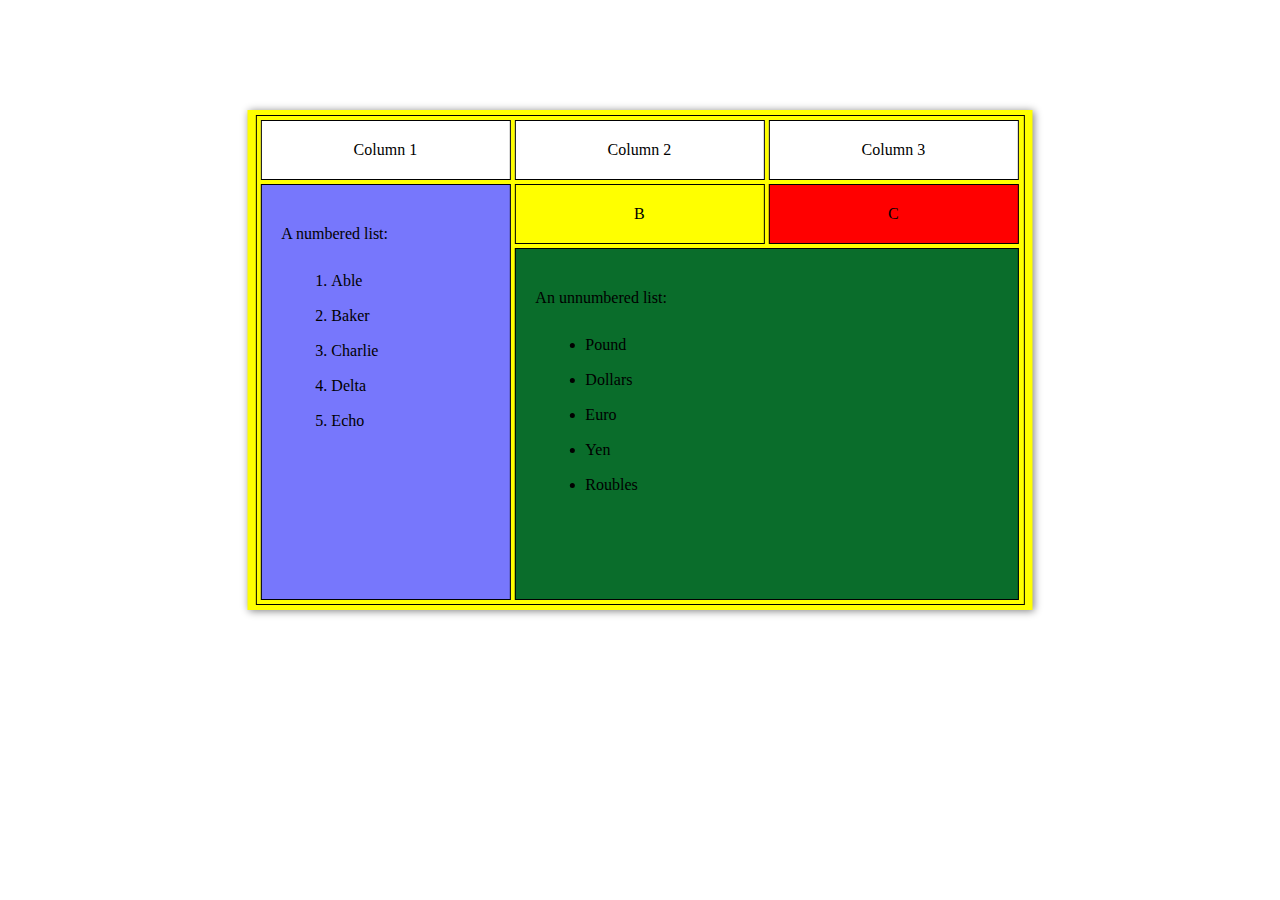
<file: task-1/index.html>
<!DOCTYPE html>
<html lang="en">
<head>
    <meta charset="UTF-8">
    <meta name="viewport" content="width=device-width, initial-scale=1.0">
    <title>Task-1</title>
<link rel="stylesheet" href="style.css">

</head>
<body>

    <div class="wrapper">
  <div class="container">

    <div class="column a">Column 1</div>
    <div class="column b">Column 2</div>
    <div class="column c">Column 3</div>
    <div class = "blue1">
      <div class="data">
      A numbered list:
<div class="lists">
  <ol type="1">
<li>Able</li>
<li>Baker</li>
<li>Charlie</li>
<li>Delta</li>
<li>Echo</li>
  </ol>
</div>
</div>

    </div>
    <div class = "column yellow">B</div>
    <div class = "column red">C</div>
    <div class = "green1">
<div class="data">
An unnumbered list:
  <div class="lists">
<li>Pound</li>
<li>Dollars</li>
<li>Euro</li>
<li>Yen</li>
<li>Roubles</li>
  </div>
  
</div>

    </div>
    

  </div>
 </div>
</body>
</html>
</file>
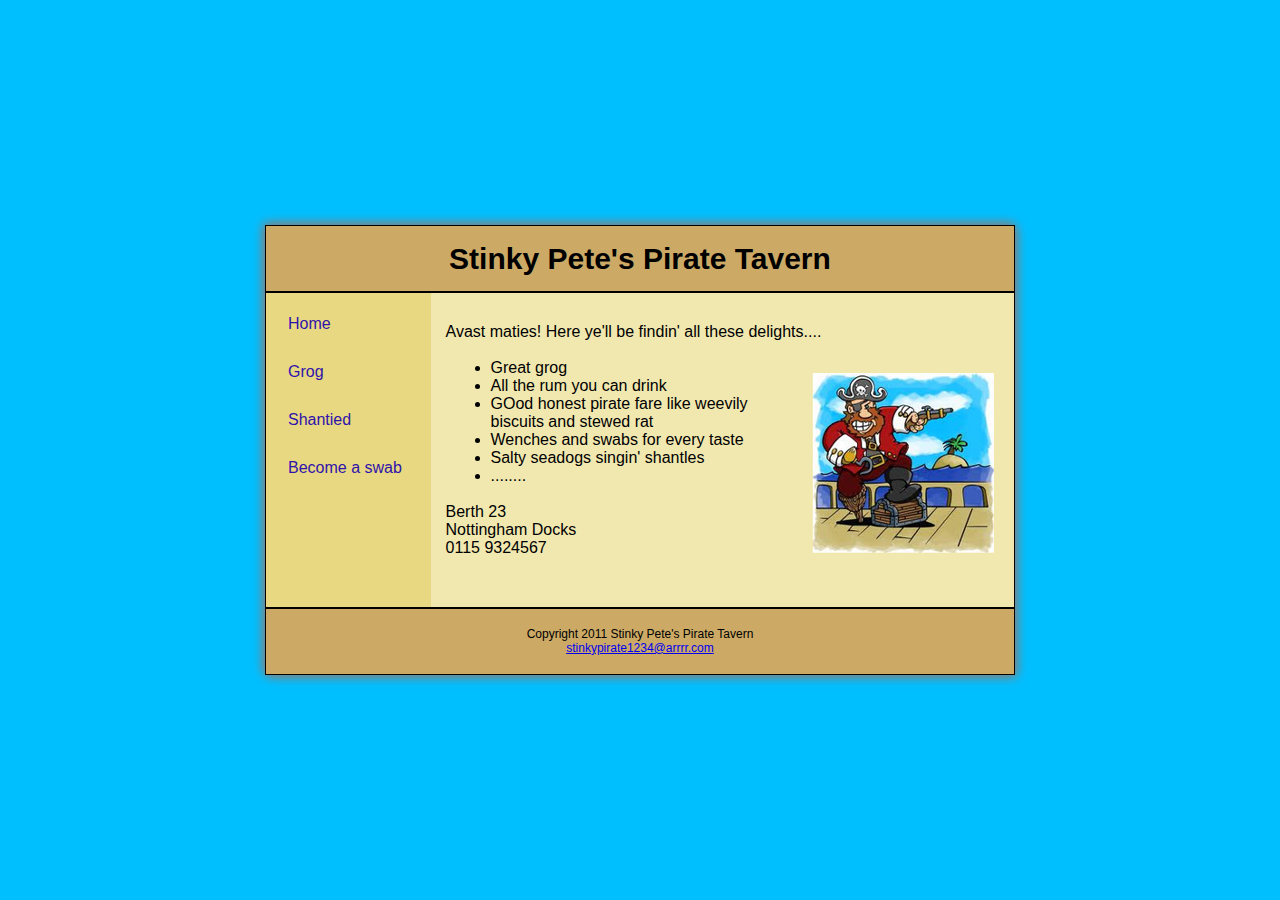
<file: task-2/index.html>
<!DOCTYPE html>
<html lang="en">
<head>
    <meta charset="UTF-8">
    <meta name="viewport" content="width=device-width, initial-scale=1.0">
    <title>Document</title>
    <link rel="stylesheet" href="style.css">
</head>
<body>
    <div class="wrapper">

        <div class="top">
<h2>Stinky pete's pirate tavern</h2>
        </div>
<div class="mid">
    <div class="left">
<ol>
    <li>Home</li>
    <li>Grog</li>
    <li>Shantied</li>
    <li>Become a swab</li>
</ol>
    </div>
    <div class="right">
<p>
    Avast maties! Here ye'll be findin' all these delights.... 
    <br>
    <br>
    <div class="lists">
        <ul>
            <li>Great grog</li>
            <li>All the rum you can drink</li>
            <li>GOod honest pirate fare like weevily biscuits and stewed rat</li>
            <li>Wenches and swabs for every taste</li>
            <li>Salty seadogs singin' shantles</li>
            <li>........</li>
        </ul>
    </div>
    <br>
    Berth 23<br>
    Nottingham Docks<br>
    0115 9324567
</p>
        <div class="image">
<img src="Annotation 2020-08-01 180731.png">
        </div>
    </div>
</div>
<div class="bottom">
<p>
    Copyright 2011 Stinky Pete's Pirate Tavern<br>
    <a href="#">stinkypirate1234@arrrr.com</a>
</p>
</div>
    </div>



</body>
</html>
</file>
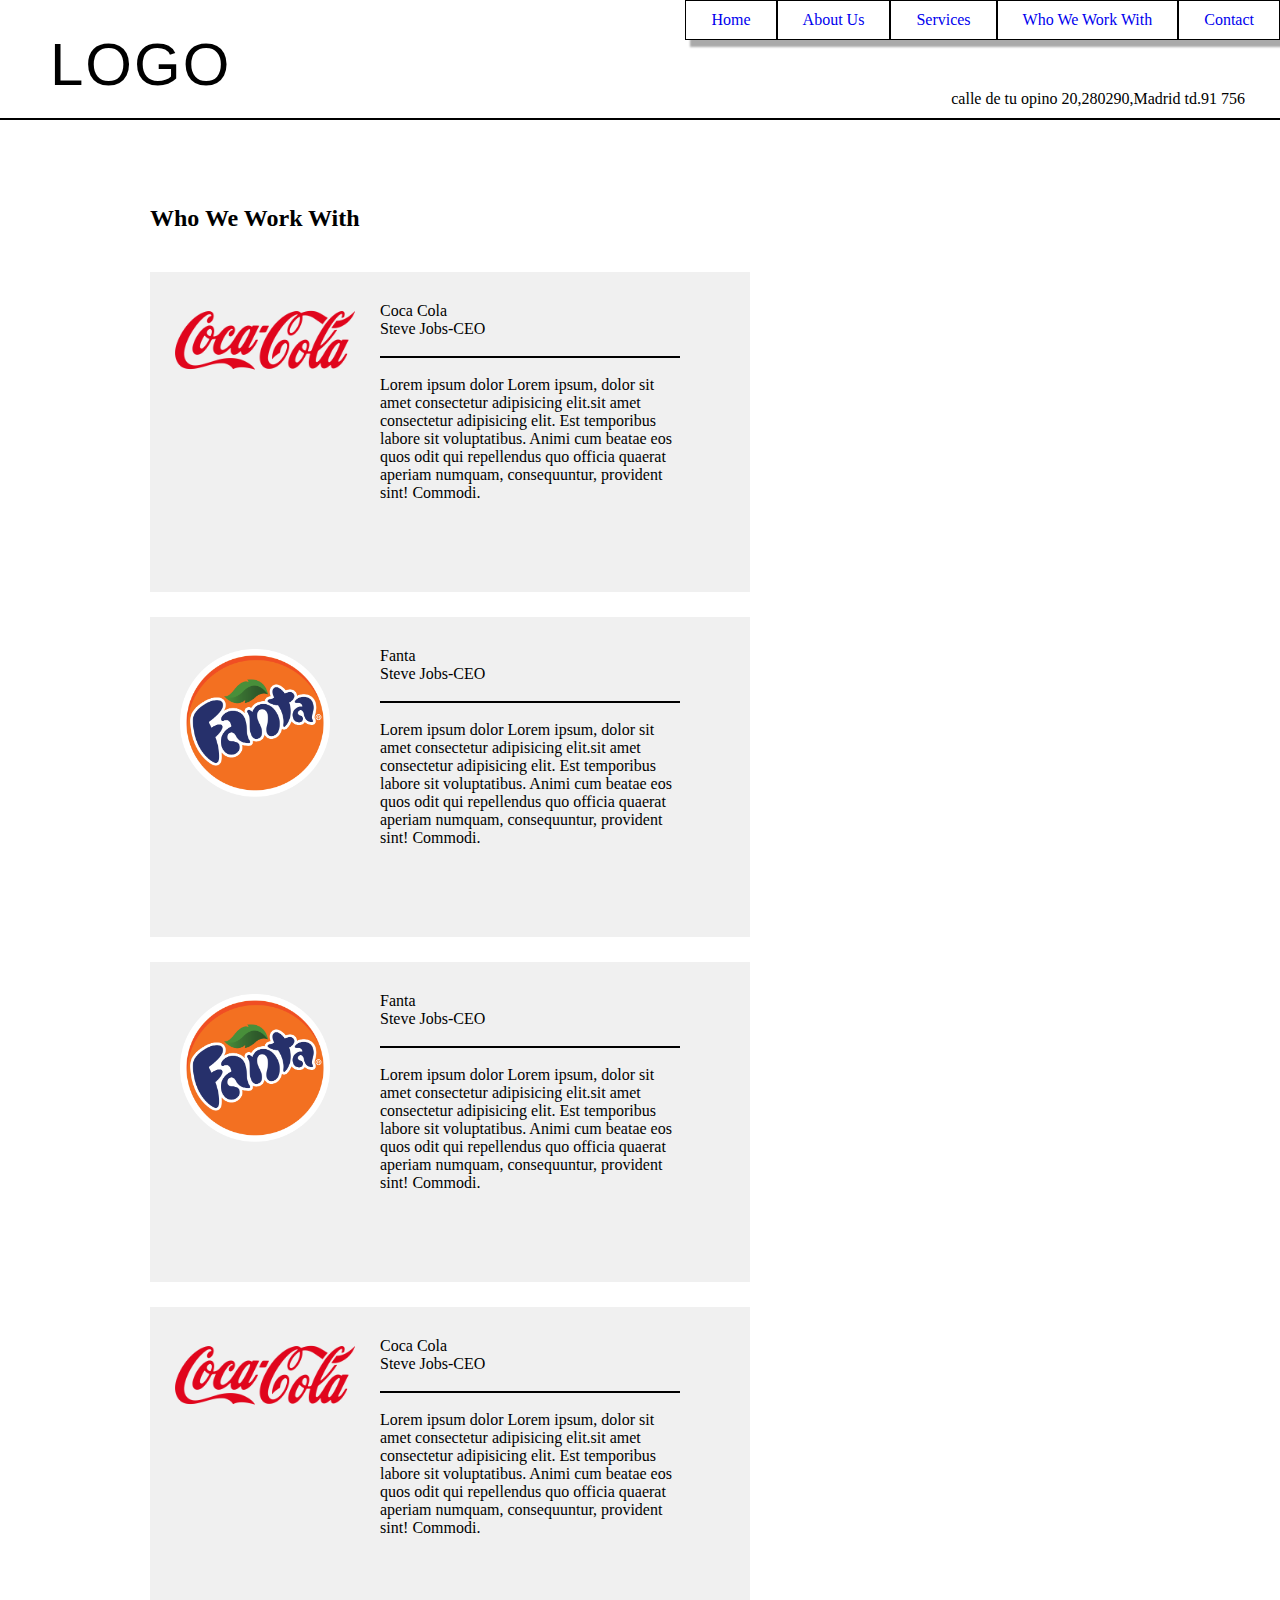
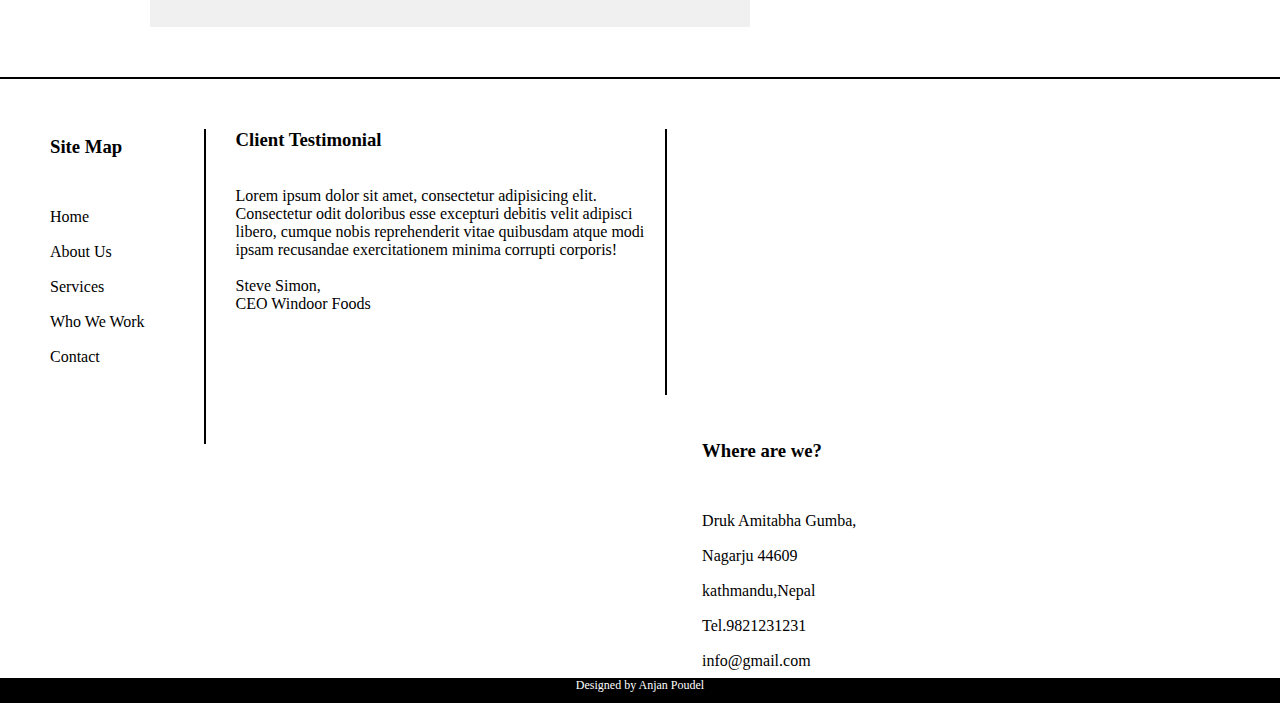
<file: task-3/index.html>
<!DOCTYPE html>
<html lang="en">
<head>
    <meta charset="UTF-8">
    <meta name="viewport" content="width=device-width, initial-scale=1.0">
    <title>Document</title>
    <link rel="stylesheet" href="style.css">
</head>
<body>
    <div class="nav">
        <div class="logo">
LOGO
        </div>
        <div class="menu">
<ul>
    <li><a href="#">Home</a></li>
    <li><a href="#">About Us</a></li>
    <li><a href="#">Services</a></li>
    <li><a href="#">Who We Work With</a></li>
    <li><a href="#">Contact</a></li>
</ul>

        </div>
        <div class="text">
calle de tu opino 20,280290,Madrid td.91 756
        </div>
    </div>


    <div class="main">
        <h2>Who we work with</h2>

<div class="cards">

        <div class="card">
<div class="image">
    <img src="cocacola_logo_PNG10.png" width="200px">
</div>
<div class="card_content">
    <p>Coca Cola</p>
    Steve Jobs-CEO<br><br>
    <hr size="2px" color="black"><br>
<p>Lorem ipsum dolor Lorem ipsum, dolor sit amet consectetur adipisicing elit.sit amet consectetur adipisicing elit. Est temporibus labore sit voluptatibus. Animi cum beatae eos quos odit qui repellendus quo officia quaerat aperiam numquam, consequuntur, provident sint! Commodi.</p>
</div>
        </div>


<div class="card">
<div class="image fanta">
<img src="fanta_PNG57.png" width="150px">
</div>
<div class="card_content">
    <p>Fanta</p>
    Steve Jobs-CEO<br><br>
    <hr size="2px" color="black"><br>
<p>Lorem ipsum dolor Lorem ipsum, dolor sit amet consectetur adipisicing elit.sit amet consectetur adipisicing elit. Est temporibus labore sit voluptatibus. Animi cum beatae eos quos odit qui repellendus quo officia quaerat aperiam numquam, consequuntur, provident sint! Commodi.</p>
</div>
        </div>


<div class="card">
<div class="image fanta">
    <img src="fanta_PNG57.png" width="150px">
</div>
<div class="card_content">
    <p>Fanta</p>
    Steve Jobs-CEO<br><br>
    <hr size="2px" color="black"><br>
<p>Lorem ipsum dolor Lorem ipsum, dolor sit amet consectetur adipisicing elit.sit amet consectetur adipisicing elit. Est temporibus labore sit voluptatibus. Animi cum beatae eos quos odit qui repellendus quo officia quaerat aperiam numquam, consequuntur, provident sint! Commodi.</p>
</div>
        </div>


<div class="card">
<div class="image ">
    <img src="cocacola_logo_PNG10.png" width="200px">
</div>
<div class="card_content">
    <p>Coca Cola</p>
    Steve Jobs-CEO<br><br>
    <hr size="2px" color="black"><br>
<p>Lorem ipsum dolor Lorem ipsum, dolor sit amet consectetur adipisicing elit.sit amet consectetur adipisicing elit. Est temporibus labore sit voluptatibus. Animi cum beatae eos quos odit qui repellendus quo officia quaerat aperiam numquam, consequuntur, provident sint! Commodi.</p>
</div>
        </div>

    </div>
        
    </div>

    <div class="foot">

   
            <div class="left">
<h3>Site Map</h3>
<br>
<ul>
    <li>Home</li>
    <li>About Us</li>
    <li>Services</li>
    <li>Who We Work</li>
    <li>Contact</li>
</ul>
            </div>
            <div class="middle">
                <h3>Client Testimonial</h3>
                <br><br>
                Lorem ipsum dolor sit amet, consectetur adipisicing elit. Consectetur odit doloribus esse excepturi debitis velit adipisci libero, cumque nobis reprehenderit vitae quibusdam atque modi ipsam recusandae exercitationem minima corrupti corporis!
                <br><br>
                Steve Simon,<br>
                CEO Windoor Foods
            </div>
            <div class="right">
                <div class="map">
                    <iframe src="https://www.google.com/maps/embed?pb=!1m18!1m12!1m3!1d56508.57452070911!2d85.22273827010478!3d27.723895771650493!2m3!1f0!2f0!3f0!3m2!1i1024!2i768!4f13.1!3m3!1m2!1s0x39eb226d5c1d3b43%3A0x8c8704c38401930e!2sDruk%20Amitabha%20Gumba!5e0!3m2!1sen!2snp!4v1596274519724!5m2!1sen!2snp" width="400" height="300" frameborder="0" style="border:0;" allowfullscreen="" aria-hidden="false" tabindex="0"></iframe>
                </div>
                <div class="contact">
<h3>Where are we?</h3>
<br>
Druk Amitabha Gumba,<br>
Nagarju 44609<br>
kathmandu,Nepal<br>
Tel.9821231231<br>
 info@gmail.com


                </div>
            </div>
        </div>
   <footer>
      Designed by Anjan Poudel
   </footer>

</body>
</html>
</file>
<file: task-1/style.css>
*{
    margin: 0;
    padding: 0;
    box-sizing: border-box;
}
.wrapper{
    position: absolute;
    left: 50%;
    top: 40%;
    transform: translate(-50%,-50%);
    background-color: yellow;
    width: 785px;
    height: 500px;
    box-shadow: 1px 1px 8px gray;
}
.container{
border: 1px solid black;
    position: absolute;
    height: 98%;
    width: 98%;
    left: 50%;
    top: 50%;
    transform: translate(-50%,-50%);
    margin: auto;
 
}

.column{
    background-color: white;
    height: 60px;
    width: 250px;
    padding: 20px;
    margin: 4px;
    border: 1px solid black;
text-align: center;
}
.b{
position: absolute;
left:254px ;
top: 0;
}
.c{
    position: absolute;
    left:508px ;
    top: 0;
    }

.blue1{
 position: relative;
    width: 250px;
    height: 416px;
background-color: rgb(119, 119, 252);
}
.yellow{
    position: absolute;
    left:254px ;
    top:  64px;
    text-align: center; 
    background-color: yellow;
}
.red{
    position: absolute;
    left:508px ;
    top:  64px; 
    text-align: center;
    background-color: red;
}
.green1{

    position: absolute;
    left:254px ;
    top:  128px;
    height:352px ;
    width: 504px;
    z-index: 999; 
    background-color: rgb(10, 109, 43);
}
.blue1,.green1{
    border: 1px solid black;
    margin: 4px;
}
.data{
    position: relative;
    top: 40px;
    left: 20px;
}
.lists{
    position: relative;
    top: 20px;
    left: 50px;
    line-height: 35px;
}
</file>
<file: task-2/style.css>
*{
    padding: 0;
    margin: 0;
    box-sizing: border-box;
}
body{
    background-color:#00BFFF ;
font-family: Verdana, Geneva, Tahoma, sans-serif;
}
ol li{
    list-style: none;
}
.wrapper{
    height: 450px;
    width: 750px;
    position: absolute;
    top:50%;
    left: 50%;
    transform: translate(-50%,-50%);
    border: 1px solid black;
    box-shadow: 2px 2px 10px gray , -2px -2px 10px gray;
}
.top{
    background-color: #ccaa66 ;
    width: 100%;
    height: 15%;
   justify-content: center;
    display: flex;
    align-items: center;
    font-size: 20px;
    text-transform: capitalize;
    font-weight: 500;
    border-bottom: 2px solid black;
}
.mid{
    width: 100%;
    height: 70%;
    background-color: aliceblue
}
.left{
    width:22% ;
    height: 100%;
    background-color: #E8D882 ;
    padding: 22px;
    float: left;
}
.left ol li{
    padding-bottom: 30px;
    color: #2f13aa ;

}

.bottom{
    width: 100%;
    height: 15%;
    background-color: #ccaa66;
    border-top: 2px solid black;
    text-align: center;
}
.bottom p{
    font-size: 12px;
    padding-top: 18px;
}
.right{
    background-color: #f1e8b0 ;
    width: 78%;
    height: 100%;
    float: left;
    position: relative;
    padding:30px 15px;
    }
    .lists{
        position: relative;
        left: 45px;
        width: 300px;
    }
    .image{
        position: absolute;
        top: 80px;
        right: 20px;
    }
</file>
<file: task-3/style.css>
*{
    margin: 0;
    padding: 0;
    box-sizing: border-box;
}
body{
font-family: cursive;
}
ul li{
    list-style: none;
}
.nav{

    height: 120px;
    background-color: ;
    width: 100%;
    display: flex;
 border-bottom: 2px solid black;

}
.logo{
    text-transform: uppercase;
    font-size: 60px;
    letter-spacing: 2px;
    font-weight: 900px;
    font-family: sans-serif;
    color: black;
    margin: 30px 0 30px 50px;
    flex: 1;

}
.menu{
    justify-self:left ;
    

}
.menu ul{
   display: flex;
   list-style: none;
   box-shadow: 5px 7px 2px rgb(170, 170, 170);
   
}

.menu ul li{
    padding:10px 25px;
    border: 1px solid black;
    transition:  background-color 0.3s ease;
    cursor: pointer;
}
.menu ul li:hover{
    background-color: rgb(184, 183, 183);
    
    }
a{
    text-decoration: none;
}
.text{
    position: absolute;
    top: 90px;
    right: 35px;
}
.main{
    padding: 85px 0 0 150px  ;
    
}
.cards{
    margin-top: 15px;
    display: flex;
    flex-wrap: wrap;
    margin-bottom: 50px;
}
.main h2{
    text-transform: capitalize;
}
.card{
    margin:25px 35px 0 0  ;
    height: 320px;
    width: 600px;
    background-color: rgb(240, 240, 240);
    position: relative;
}
.image{
    height: 130px;
    width: 150px;

    position: absolute;
    top: -32px;
    left: 15px;
    margin-right: 20px;
    float: left;
}
.fanta{
    top:32px;
    left: 30px;

}
.card_content{
    position: relative;
    left: 230px;
    top: 30px;
    width: 300px;
}
.card:hover{
    transform: scale(1.01);
    box-shadow: -3px 2px 3px gray;
}
.foot{
    padding-top: 50px;
   padding-left: 30px;
    border-top: 2px solid black;
    
    display: flex;
}
.foot_body{
padding: 35px 0 0 50px;

}
.left{
    padding: 0 0 70px 20px;
    border-right: 2px solid black;
    height: 100%;
    width: 200px;
    line-height: 35px;
    
}
.middle{
 margin-left: 30px;
    border-right: 2px solid black;
    padding-bottom: 82px;
    width: 500px;
    height: 100%;

}
.right{
    margin-left: 35px;

}
.map{
   float: left;
    margin:0 35px ;
}
.contact{
  line-height: 35px;
   float: left;
    width: 200px;
}

footer{
height: 25px;
width: 100%;
color: white;
background-color: black;
text-align: center;
font-size: 12px;
}
</file>
